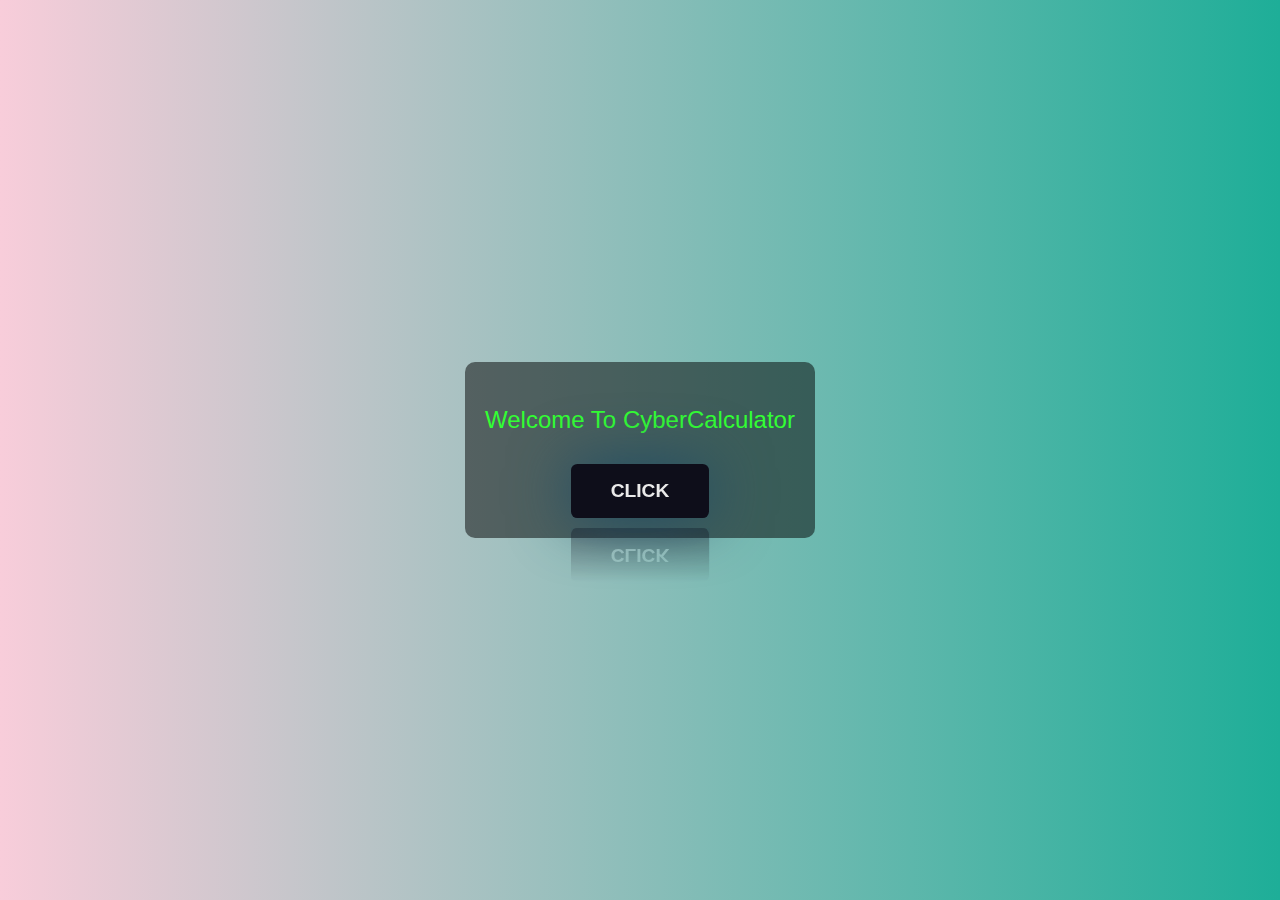
<file: index.html>
<!DOCTYPE html>
<html lang="en">
<head>
    <link rel="icon" href="CyberRon-removebg-preview (1).png">
    <link rel="stylesheet" href="index.css">
    <meta charset="UTF-8">
    <meta name="viewport" content="width=device-width, initial-scale=1.0">
    <title>CyberCalculator</title>
</head>
<body>

    <div class="container">
        <p>Welcome To CyberCalculator</p>
        <a href="menu.html"><button class="btn">CLICK</button></a>
    </div>
    
</body>
</html>
</file>
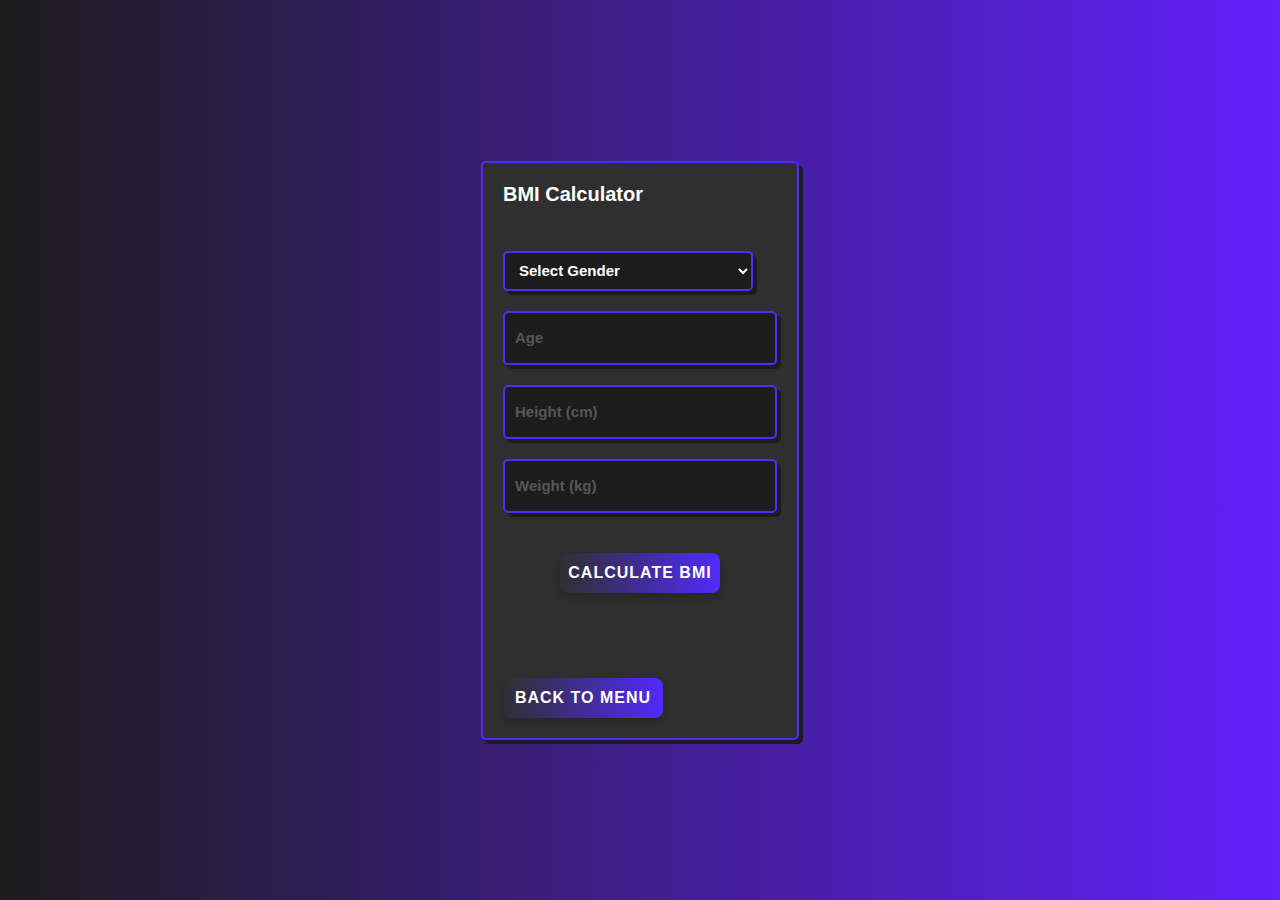
<file: bmi.html>
<!DOCTYPE html>
<html lang="en">
<head>
    <meta charset="UTF-8">
    <meta name="viewport" content="width=device-width, initial-scale=1.0">
    <title>BMI Calculator</title>
    <link rel="stylesheet" href="bmi.css">
</head>
<body>
    <form class="form" onsubmit="return calculateBMI()">
        <div class="title">BMI Calculator</div>
        
        <select id="gender" class="input" required>
            <option value="">Select Gender</option>
            <option value="male">Male</option>
            <option value="female">Female</option>
        </select>
        
        <input type="number" id="age" placeholder="Age" class="input" required>
        <input type="number" id="height" placeholder="Height (cm)" class="input" required>
        <input type="number" id="weight" placeholder="Weight (kg)" class="input" required>
        
        <button type="submit" class="button-confirm">Calculate BMI</button>
        
        <div id="result" class="title"></div>
        
        <a href="menu.html"><button type="button" class="button-back">Back to Menu</button></a>
    </form>
    <script src="bmi.js"></script>
</body>
</html>
</file>
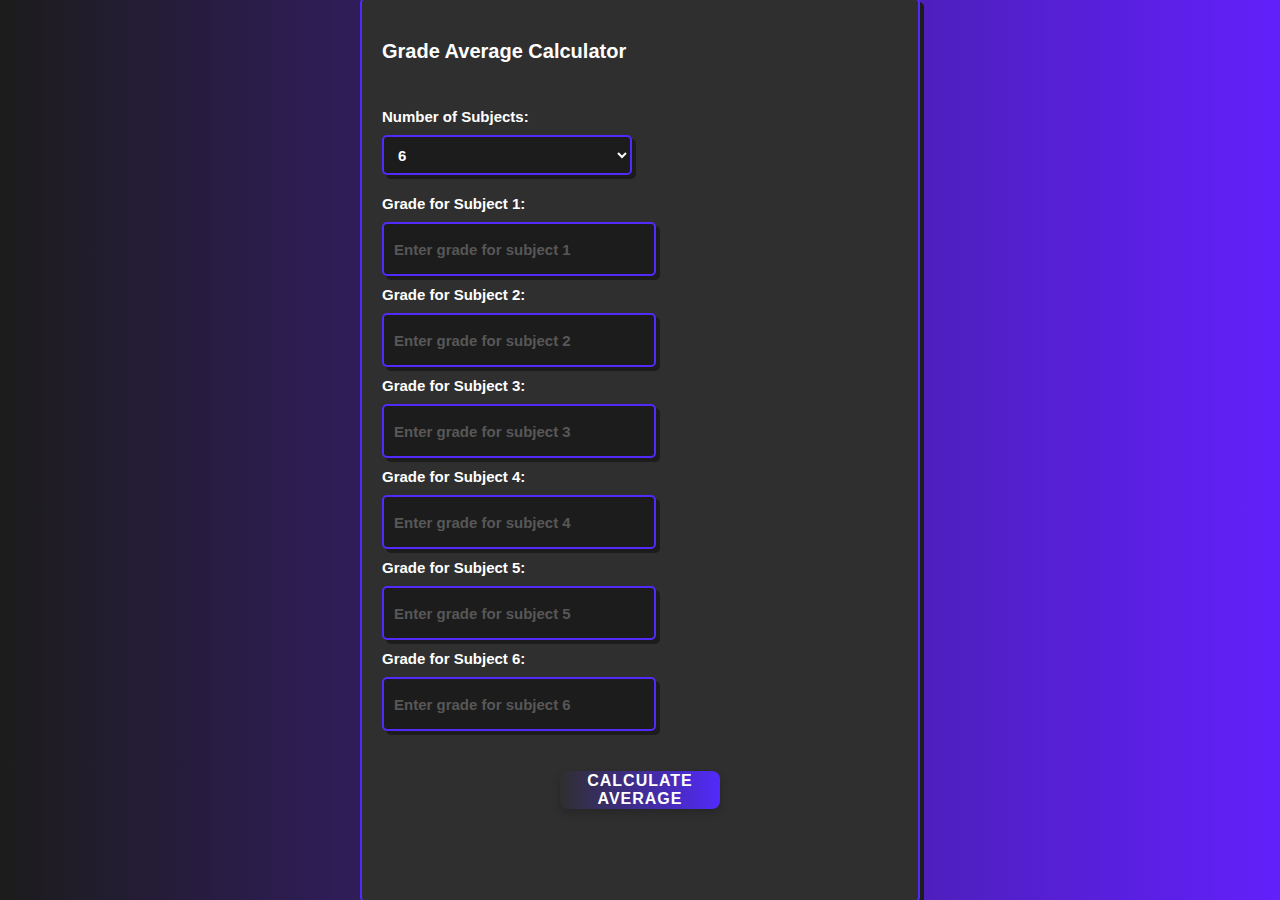
<file: grades.html>
<!DOCTYPE html>
<html lang="en">
<head>
    <meta charset="UTF-8">
    <meta name="viewport" content="width=device-width, initial-scale=1.0">
    <link rel="icon" href="CyberRon-removebg-preview (1).png">
    <title>Grade Average Calculator</title>
    <link rel="stylesheet" href="styles.css">
</head>
<body>
    <div class="container">
        <form action="" class="form_main">
            <p class="heading">Grade Average Calculator</p>
            <div class="inputContainer">
                <label for="numSubjects" class="labelField">Number of Subjects:</label>
                <select id="numSubjects" class="inputField" onchange="createGradeInputs()">
                    <option value="6">6</option>
                    <option value="7">7</option>
                    <option value="8">8</option>
                    <option value="9">9</option>
                    <option value="10">10</option>
                    <option value="11">11</option>
                    <option value="12">12</option>
                </select>
            </div>
            <div id="gradeInputsContainer" class="inputContainer"></div>
            <button type="button" id="calculateButton" onclick="calculateAverage()">Calculate Average</button>
            <p id="result" class="resultField"></p>
            <a href="menu.html"><button type="button" id="backButton" onclick="goBack()">Back to Menu</button></a>
        </form>
    </div>
    <script src="script.js"></script>
</body>
</html>
</file>
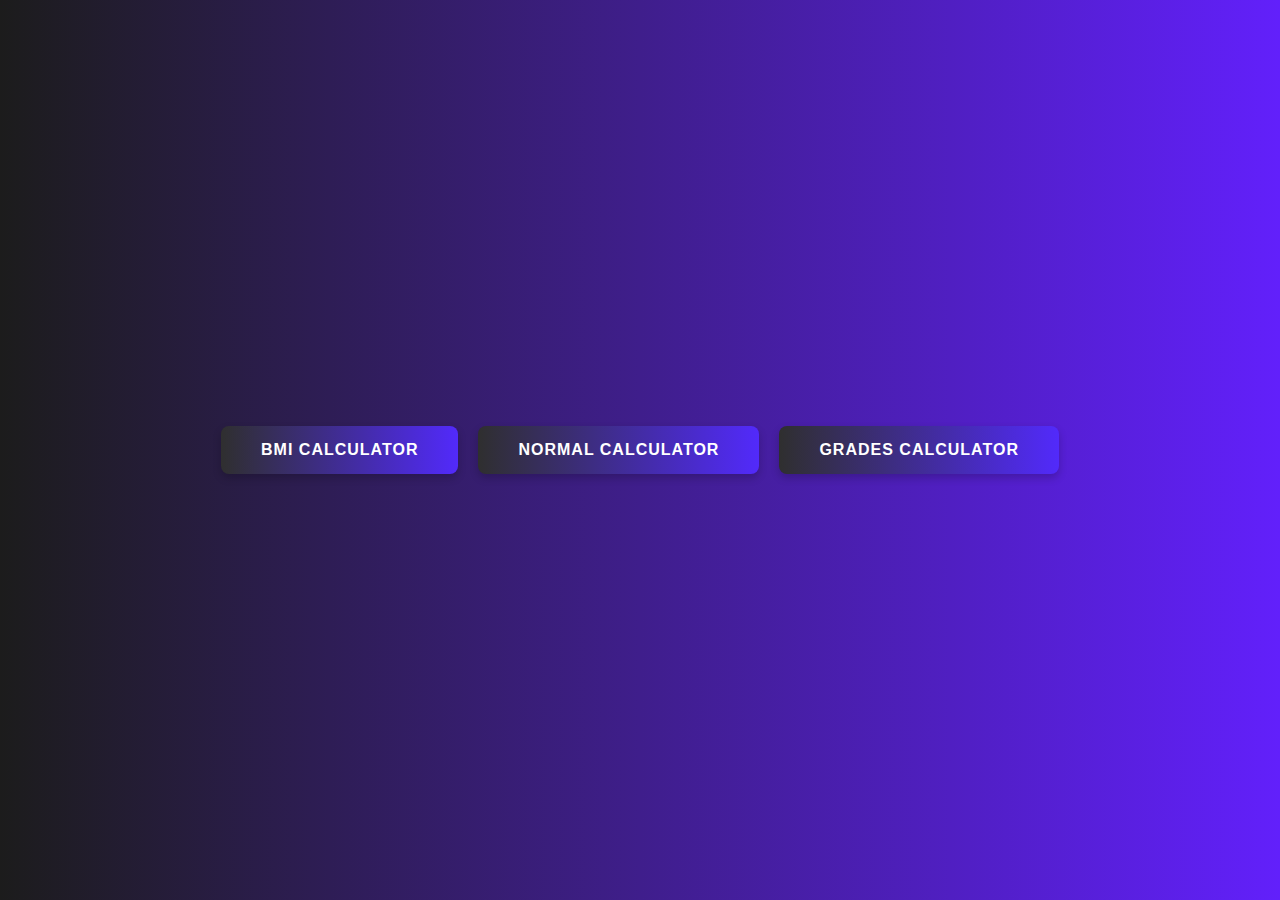
<file: menu.html>
<!DOCTYPE html>
<html lang="en">
<head>
    <link rel="icon" href="CyberRon-removebg-preview (1).png">
    <link rel="stylesheet" href="menu.css">
    <meta charset="UTF-8">
    <meta name="viewport" content="width=device-width, initial-scale=1.0">
    <title>MENU</title>
</head>
<body>
    <div class="button-container">
        <a href="bmi.html">
            <button class="top">
            Bmi Calculator
            </button>
        
        </a>
        
        <a href="normal.html">
        <button class="middle">
            Normal Calculator
        </button></a>
        

        <a href="grades.html">
            <button class="bottom">
            Grades Calculator
            </button>
        </a>
        

    
</body>
</html>
</file>
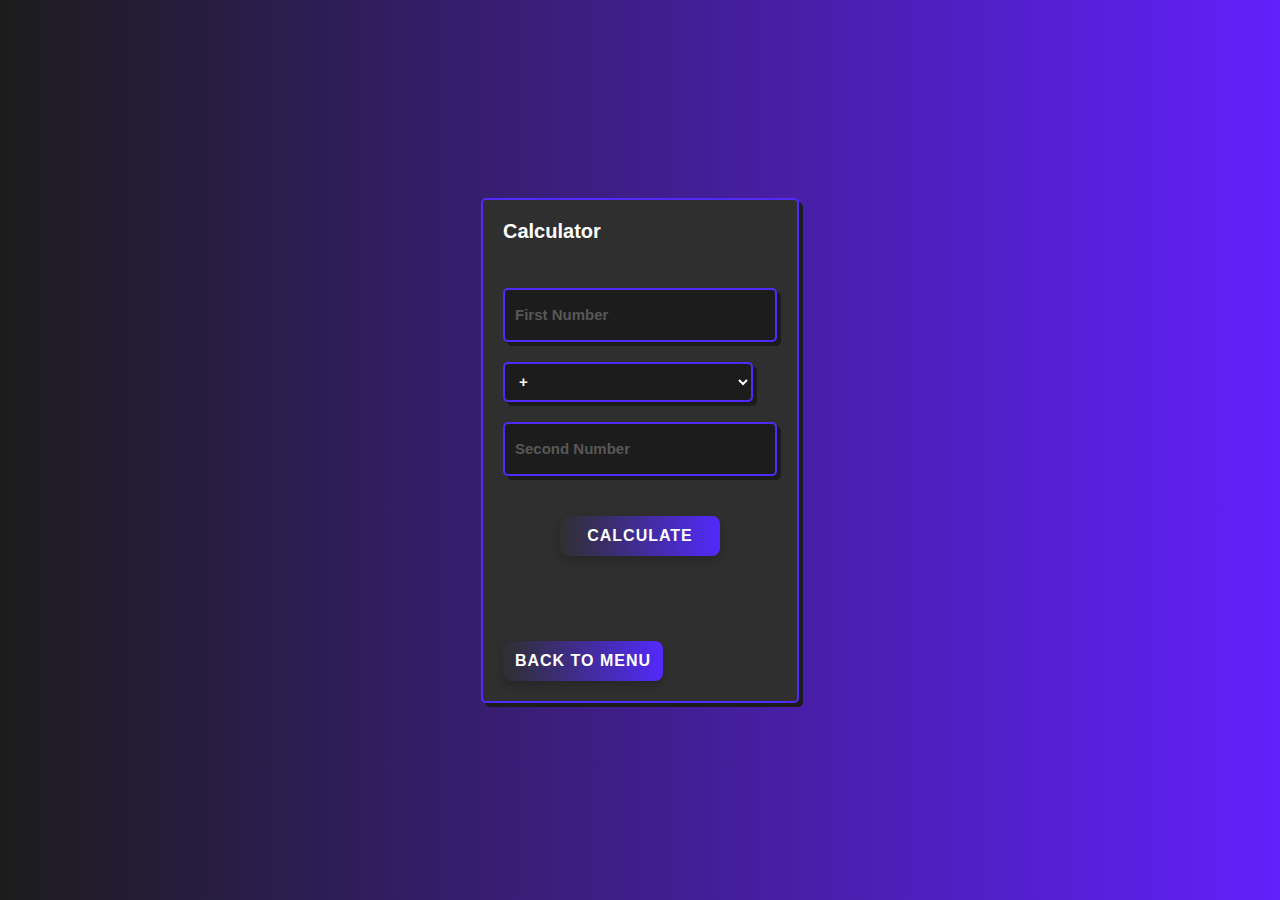
<file: normal.html>
<!DOCTYPE html>
<html lang="en">
<head>
    <meta charset="UTF-8">
    <meta name="viewport" content="width=device-width, initial-scale=1.0">
    <title>Calculator</title>
    <link rel="stylesheet" href="normal.css">
</head>
<body>
    <form class="form" onsubmit="return calculate()">
        <div class="title">Calculator</div>
        <input type="number" id="num1" placeholder="First Number" class="input" required>
        <select id="operator" class="input" required>
            <option value="add">+</option>
            <option value="subtract">-</option>
            <option value="multiply">*</option>
            <option value="divide">/</option>
        </select>
        <input type="number" id="num2" placeholder="Second Number" class="input" required>
        <button type="submit" class="button-confirm">Calculate</button>
        <div id="result" class="title"></div>
        <a href="menu.html"><button type="button" class="button-back" onclick="goBack()">Back to Menu</button></a>
    </form>
    <script src="normal.js"></script>
</body>
</html>
</file>
<file: index.css>
body {
    font-family: 'Arial', sans-serif;
    background-color: #000000;
    color: #aaa;
    margin: 0;
    padding: 0;
    display: flex;
    justify-content: center;
    align-items: center;
    height: 100vh;
    background: linear-gradient(to right, #f8cdda, #1eae98); /* Aesthetic gradient */
    background-size: cover;
    background-position: center;
    background-repeat: no-repeat;
}

.container {
    text-align: center;
    background: rgba(0, 0, 0, 0.5); /* Semi-transparent background to ensure readability */
    padding: 20px;
    border-radius: 10px;
}

p {
    font-size: 1.5rem;
    margin-bottom: 30px;
    color: #33FF33; /* Light green */
}

.btn {
    font-size: 1.2rem;
    padding: 1rem 2.5rem;
    border: none;
    outline: none;
    border-radius: 0.4rem;
    cursor: pointer;
    text-transform: uppercase;
    background-color: rgb(14, 14, 26);
    color: rgb(234, 234, 234);
    font-weight: 700;
    transition: 0.6s;
    box-shadow: 0px 0px 60px #1f4c65;
    -webkit-box-reflect: below 10px linear-gradient(to bottom, rgba(0,0,0,0.0), rgba(0,0,0,0.4));
  }
  
  .btn:active {
    scale: 0.92;
  }
  
  .btn:hover {
    background: rgb(2,29,78);
    background: linear-gradient(270deg, rgba(2, 29, 78, 0.681) 0%, rgba(31, 215, 232, 0.873) 60%);
    color: rgb(4, 4, 38);
  }

@media (max-width: 768px) {
    body {
        background-size: cover;
    }

    p {
        font-size: 1.2rem;
    }

    button {
        padding: 12px 20px;
    }

    button:hover {
        padding: 16px 25px;
    }
}
</file>
<file: bmi.css>
body {
    margin: 0;
    padding: 0;
    display: flex;
    justify-content: center;
    align-items: center;
    height: 100vh;
    background: linear-gradient(90deg, #1c1c1c, #6220fb);
    font-family: Arial, sans-serif;
}

.form {
    padding: 20px;
    background: #2f2f2f;
    display: flex;
    flex-direction: column;
    align-items: flex-start;
    justify-content: center;
    gap: 20px;
    border-radius: 5px;
    border: 2px solid #522afb;
    box-shadow: 4px 4px #1c1c1c;
}

.title {
    color: #fff;
    font-weight: 900;
    font-size: 20px;
    margin-bottom: 25px;
}

.input {
    width: 250px;
    height: 40px;
    border-radius: 5px;
    border: 2px solid #522afb;
    background-color: #1c1c1c;
    box-shadow: 4px 4px #1c1c1c;
    font-size: 15px;
    font-weight: 600;
    color: #fff;
    padding: 5px 10px;
    outline: none;
}

.input::placeholder {
    color: #666;
    opacity: 0.8;
}

.input:focus {
    border: 2px solid #2d8cf0;
}

.button-confirm, .button-back {
    margin: 20px auto 0 auto;
    width: 160px;
    height: 40px;
    border-radius: .5rem;
    border: none;
    background-image: linear-gradient(90deg, #2f2f2f, #522afb);
    box-shadow: 0 4px 8px rgba(0, 0, 0, 0.2);
    font-size: 1rem;
    font-weight: 600;
    color: #fff;
    cursor: pointer;
    transition: all 0.3s;
    text-transform: uppercase;
    letter-spacing: 1px;
}

.button-confirm:active, .button-back:active {
    box-shadow: 0px 0px #1c1c1c;
    transform: translate(3px, 3px);
}

.button-confirm:hover, .button-back:hover {
    padding: 15px 50px;
    transition: all 0.3s;
}
</file>
<file: styles.css>
body {
  margin: 0;
  padding: 0;
  display: flex;
  justify-content: center;
  align-items: center;
  height: 100vh;
  background: linear-gradient(90deg, #1c1c1c, #6220fb);
  font-family: Arial, sans-serif;
}

.container {
  width: 100%;
  max-width: 600px;
  height: 100%;
  display: flex;
  justify-content: center;
  align-items: center;
  overflow-y: auto;
  padding: 20px;
  box-sizing: border-box;
}

.form_main {
  width: 100%;
  max-height: 100%;
  padding: 20px;
  background: #2f2f2f;
  display: flex;
  flex-direction: column;
  align-items: flex-start;
  gap: 20px;
  border-radius: 5px;
  border: 2px solid #522afb;
  box-shadow: 4px 4px #1c1c1c;
  overflow-y: auto;
}

.heading {
  color: #fff;
  font-weight: 900;
  font-size: 20px;
  margin-bottom: 25px;
}

.inputContainer {
  display: flex;
  flex-direction: column;
  gap: 10px;
}

.labelField {
  color: #fff;
  font-size: 15px;
  font-weight: 600;
}

.inputField {
  width: 250px;
  height: 40px;
  border-radius: 5px;
  border: 2px solid #522afb;
  background-color: #1c1c1c;
  box-shadow: 4px 4px #1c1c1c;
  font-size: 15px;
  font-weight: 600;
  color: #fff;
  padding: 5px 10px;
  outline: none;
}

.inputField::placeholder {
  color: #666;
  opacity: 0.8;
}

.inputField:focus {
  border: 2px solid #2d8cf0;
}

#calculateButton, #backButton {
  margin: 20px auto 0 auto;
  width: 160px;
  height: 40px;
  border-radius: .5rem;
  border: none;
  background-image: linear-gradient(90deg, #2f2f2f, #522afb);
  box-shadow: 0 4px 8px rgba(0, 0, 0, 0.2);
  font-size: 1rem;
  font-weight: 600;
  color: #fff;
  cursor: pointer;
  transition: all 0.3s;
  text-transform: uppercase;
  letter-spacing: 1px;
}

#calculateButton:active, #backButton:active {
  box-shadow: 0px 0px #1c1c1c;
  transform: translate(3px, 3px);
}

#calculateButton:hover, #backButton:hover {
  padding: 15px 50px;
  transition: all 0.3s;
}

.resultField {
  color: #fff;
  font-weight: 600;
  font-size: 18px;
  margin-top: 20px;
}
</file>
<file: menu.css>
body {
    margin: 0;
    padding: 0;
    display: flex;
    justify-content: center;
    align-items: center;
    height: 100vh;
    background: linear-gradient(90deg, #1c1c1c, #6220fb);
    font-family: Arial, sans-serif;
}

.button-container {
    display: flex;
    flex-direction: column;
    justify-content: space-between; /* to distribute the buttons vertically */
    align-items: center;
    height: 60vh; /* adjust the height to fit the buttons */
}

button {
    border-radius: .5rem; /* Make the button edges slightly rounded */
    text-transform: uppercase;
    font-style: normal;
    font-weight: 600; /* Increase the font weight */
    padding: 15px 40px; /* Increase the padding */
    color: #fff;
    font-size: 1rem;
    letter-spacing: 1px; /* Increase the letter spacing */
    transition: all 0.3s;
    background-image: linear-gradient(90deg, #2f2f2f, #522afb); /* Improve gradient colors */
    border: none;
    cursor: pointer;
    box-shadow: 0 4px 8px rgba(0, 0, 0, 0.2); /* Add a slight box shadow */
}

button:hover {
    padding: 15px 50px; /* Increase padding on hover */
    transition: all 0.3s;
}

.top {
    order: -1; /* Reorder the BMI button to the top */
}

.middle {
    order: 0; /* Keep the Normal calculator button in the middle */
}

.bottom {
    order: 1; /* Keep the Grades calculator button at the bottom */
}

@media only screen and (min-width: 768px) {
    .button-container {
        flex-direction: row;
        justify-content: center;
        height: auto; /* Revert height to auto for desktop */
    }

    .top {
        order: 0; /* Keep the BMI button at the top */
    }

    .middle {
        order: 1; /* Reorder the Normal calculator button to the middle */
    }

    .bottom {
        order: 2; /* Reorder the Grades calculator button to the bottom */
    }

    button {
        margin: 10px; /* Add some margin between buttons */
    }
}
</file>
<file: normal.css>
body {
    margin: 0;
    padding: 0;
    display: flex;
    justify-content: center;
    align-items: center;
    height: 100vh;
    background: linear-gradient(90deg, #1c1c1c, #6220fb);
    font-family: Arial, sans-serif;
}

.form {
    padding: 20px;
    background: #2f2f2f;
    display: flex;
    flex-direction: column;
    align-items: flex-start;
    justify-content: center;
    gap: 20px;
    border-radius: 5px;
    border: 2px solid #522afb;
    box-shadow: 4px 4px #1c1c1c;
}

.title {
    color: #fff;
    font-weight: 900;
    font-size: 20px;
    margin-bottom: 25px;
}

.input {
    width: 250px;
    height: 40px;
    border-radius: 5px;
    border: 2px solid #522afb;
    background-color: #1c1c1c;
    box-shadow: 4px 4px #1c1c1c;
    font-size: 15px;
    font-weight: 600;
    color: #fff;
    padding: 5px 10px;
    outline: none;
}

.input::placeholder {
    color: #666;
    opacity: 0.8;
}

.input:focus {
    border: 2px solid #2d8cf0;
}

.button-confirm, .button-back {
    margin: 20px auto 0 auto;
    width: 160px;
    height: 40px;
    border-radius: .5rem;
    border: none;
    background-image: linear-gradient(90deg, #2f2f2f, #522afb);
    box-shadow: 0 4px 8px rgba(0, 0, 0, 0.2);
    font-size: 1rem;
    font-weight: 600;
    color: #fff;
    cursor: pointer;
    transition: all 0.3s;
    text-transform: uppercase;
    letter-spacing: 1px;
}

.button-confirm:active, .button-back:active {
    box-shadow: 0px 0px #1c1c1c;
    transform: translate(3px, 3px);
}

.button-confirm:hover, .button-back:hover {
    padding: 15px 50px;
    transition: all 0.3s;
}
</file>
